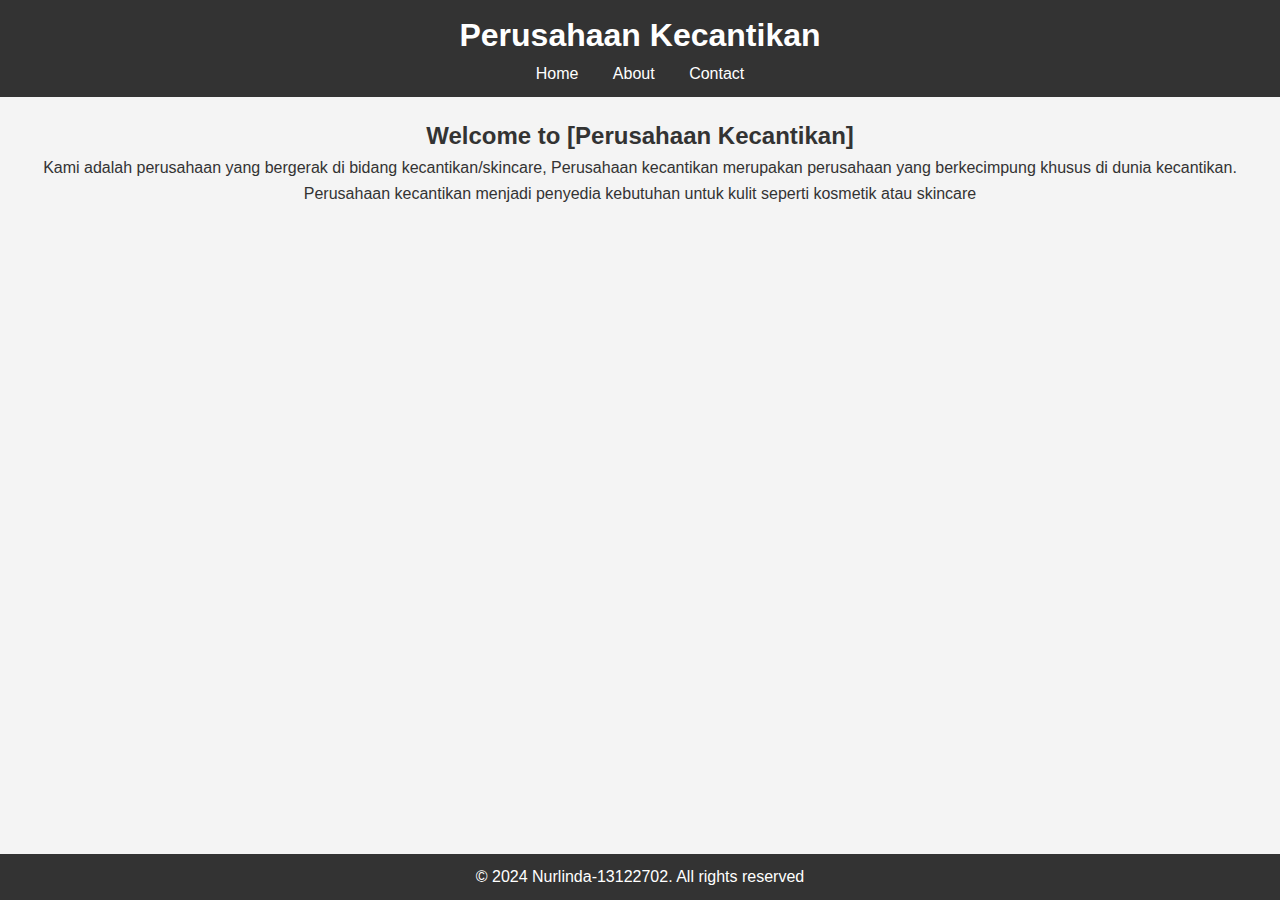
<file: page/index.html>
<!DOCTYPE html>
<html lang="en">
<head>
    <meta charset="UTF-8">
    <meta name="viewport" content="width=device-width, initial-scale=1.0">
    <title>Company Profile</title>
    <link rel="stylesheet" href="../style/style.css">
</head>
<body>
    <header>
        <h1>Perusahaan Kecantikan</h1>
        <nav>
            <ul>
                <li><a href="index.html">Home</a></li>
                <li><a href="about.html">About</a></li>
                <li><a href="contact.html">Contact</a></li>
            </ul>
        </nav>
    </header>
    <main>

        <h2>Welcome to [Perusahaan Kecantikan]</h2>
        <p>Kami adalah perusahaan yang bergerak di bidang kecantikan/skincare, 
            Perusahaan kecantikan merupakan perusahaan yang berkecimpung khusus di dunia kecantikan.
            Perusahaan kecantikan menjadi penyedia kebutuhan untuk kulit seperti kosmetik atau skincare</p>

    </main>
    <footer>
        <p> © 2024 Nurlinda-13122702. All rights reserved</p>
    </footer>
</body>
</html>
</file>
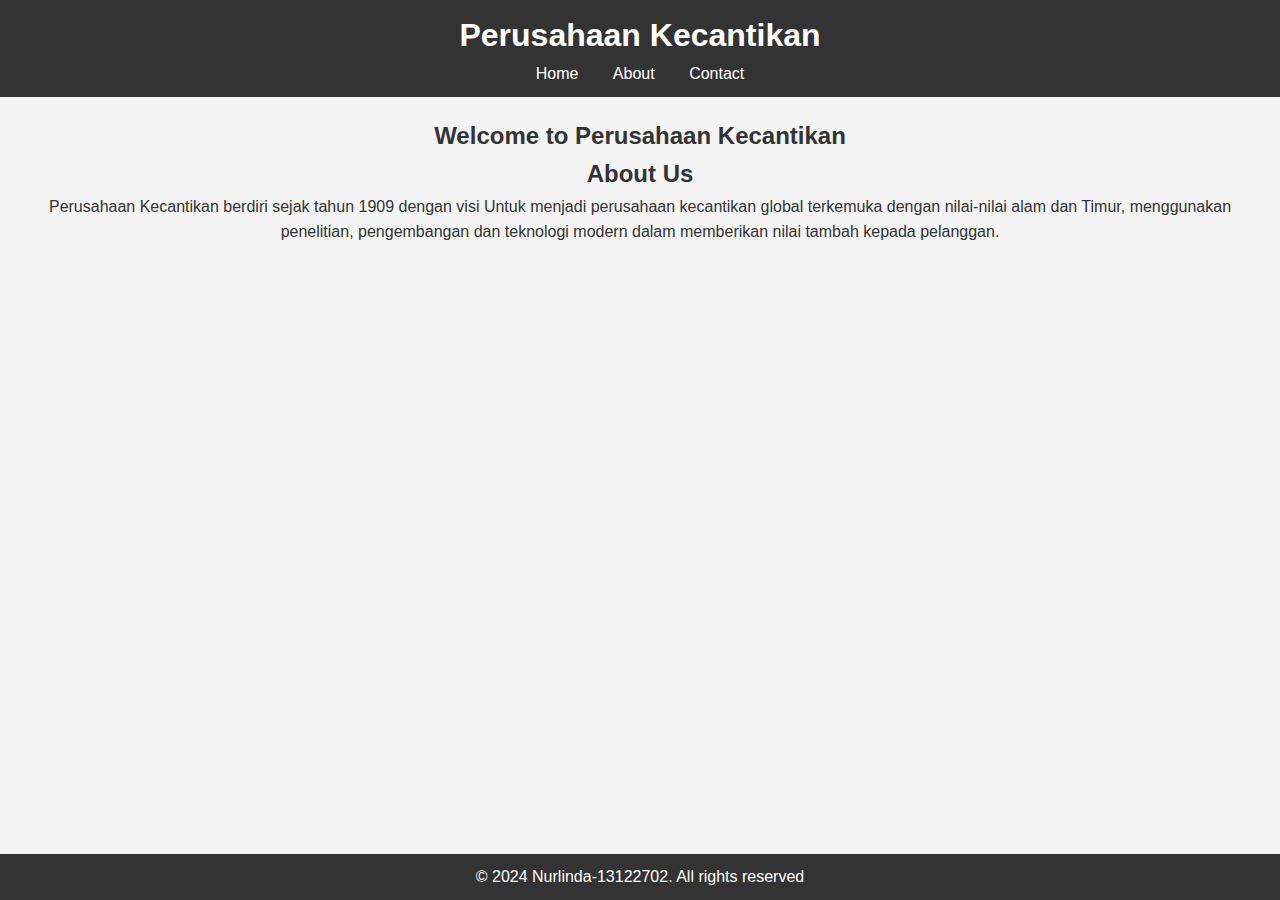
<file: page/about.html>
<!DOCTYPE html>
<html lang="en">
<head>
    <meta charset="UTF-8">
    <meta name="viewport" content="width=device-width, initial-scale=1.0">
    <title>Company Profile</title>
    <link rel="stylesheet" href="../style/style.css">
</head>
<body>
    <header>
        <h1>Perusahaan Kecantikan</h1>
        <nav>
            <ul>
                <li><a href="index.html">Home</a></li>
                <li><a href="about.html">About</a></li>
                <li><a href="contact.html">Contact</a></li>
            </ul>
        </nav>
    </header>
    <main>
        <h2>Welcome to Perusahaan Kecantikan</h2>
        <h2>About Us</h2>
        <p>Perusahaan Kecantikan berdiri sejak tahun 1909 dengan visi Untuk menjadi perusahaan kecantikan global terkemuka dengan nilai-nilai alam dan Timur,
             menggunakan penelitian, pengembangan dan teknologi modern dalam memberikan nilai tambah kepada pelanggan. </p>
    </main>
    <footer>
        <p>© 2024 Nurlinda-13122702. All rights reserved</p>
    </footer>
</body>
</html>
</file>
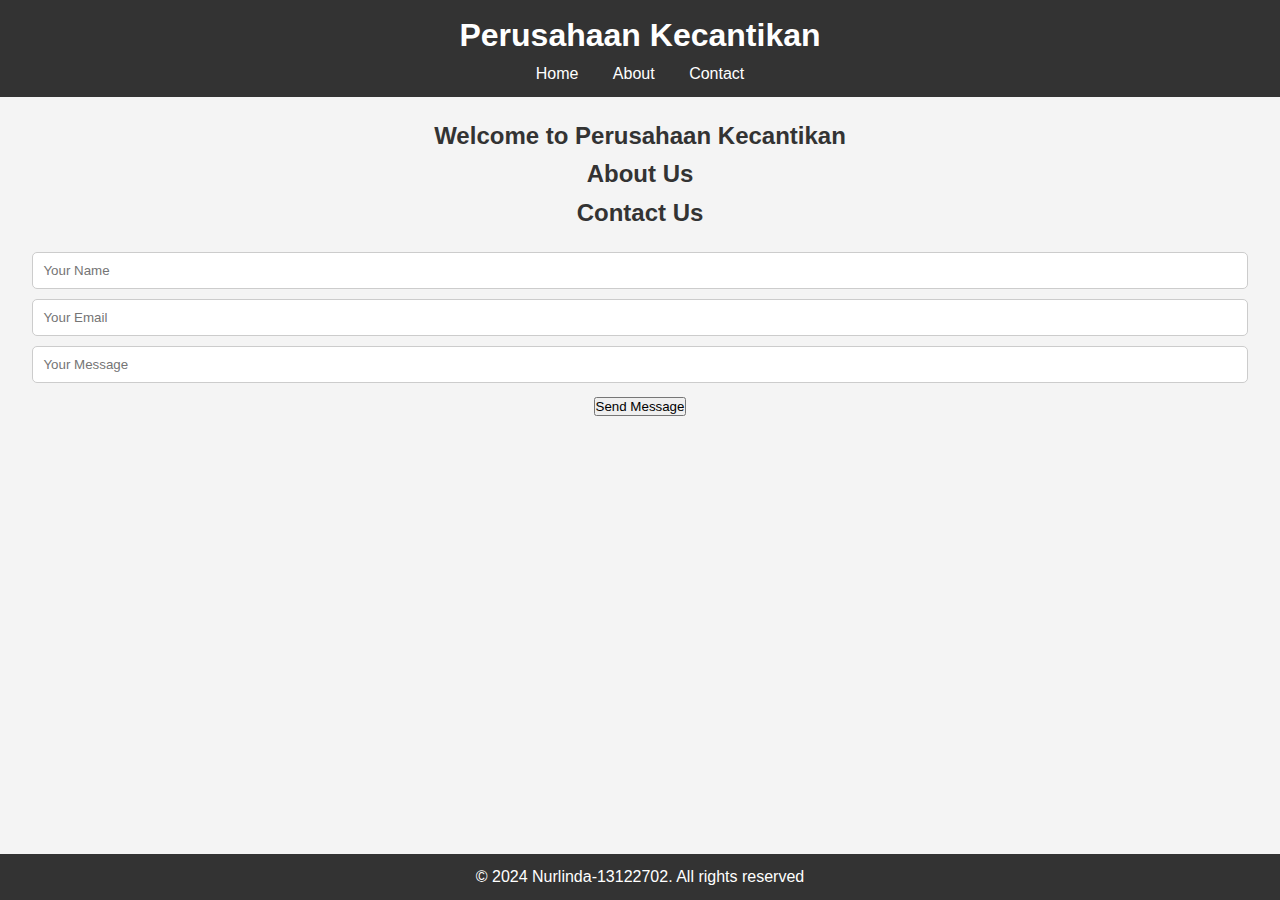
<file: page/contact.html>
<!DOCTYPE html>
<html lang="en">
<head>
    <meta charset="UTF-8">
    <meta name="viewport" content="width=device-width, initial-scale=1.0">
    <title>Company Profile </title>
    <link rel="stylesheet" href="../style/style.css">
</head>
<body>
    <header>
        <h1>Perusahaan Kecantikan</h1>
        <nav>
            <ul>
                <li><a href="index.html">Home</a></li>
                <li><a href="about.html">About</a></li>
                <li><a href="contact.html">Contact</a></li>
            </ul>
        </nav>
    </header>
    <main>
        <h2>Welcome to Perusahaan Kecantikan</h2>
             <h2>About Us</h2>
        <h2>Contact Us</h2>
        <form>
            <input type="text" name="name" placeholder="Your Name">
            <input type="email" name="email" placeholder="Your Email">
            <input name="message" placeholder="Your Message"></textarea>
            <button typr="submit">Send Message</button>
        </form>
        
    </main>
    <footer>
        <p>© 2024 Nurlinda-13122702. All rights reserved</p>
    </footer>
</body>
</html>
</file>
<file: style/style.css>
* {
    margin: 0;
    padding: 0;
    box-sizing: border-box;
}

body {
    font-family: Arial, sans-serif;
    line-height: 1.6;
    background-color: #f4f4f4;
    color: #333;
}

header {
    background-color: #333;
    color: white;
    padding: 10px ;
    text-align: center;
}

nav ul {
    list-style-type: none;
}

nav ul li {
    display: inline;
    margin: 15px;
}

nav ul li a {
    color: white;
    text-decoration: none;
}

footer {
    background-color: #333;
    color: white;
    text-align: center;
    padding: 10px;
    position: fixed;
    width: 100%;
    bottom: 0;
}

main {
    padding: 20PX;
    text-align: center;
}

form {
    margin-top: 20px;
}

form input, form textarea {
    display: block;
    width: 80%;
    margin: 10px auto;
    padding: 10px;
    border: 1px solid #ccc;
    border-radius: 5px;
}
/*Responsif  */
@media(max-width: 768px) {
    nav ul li {
        display: block;
        margin: 5px 0;
    }
}
form input, form text, form textarea {
    width: 98%;
}
</file>
